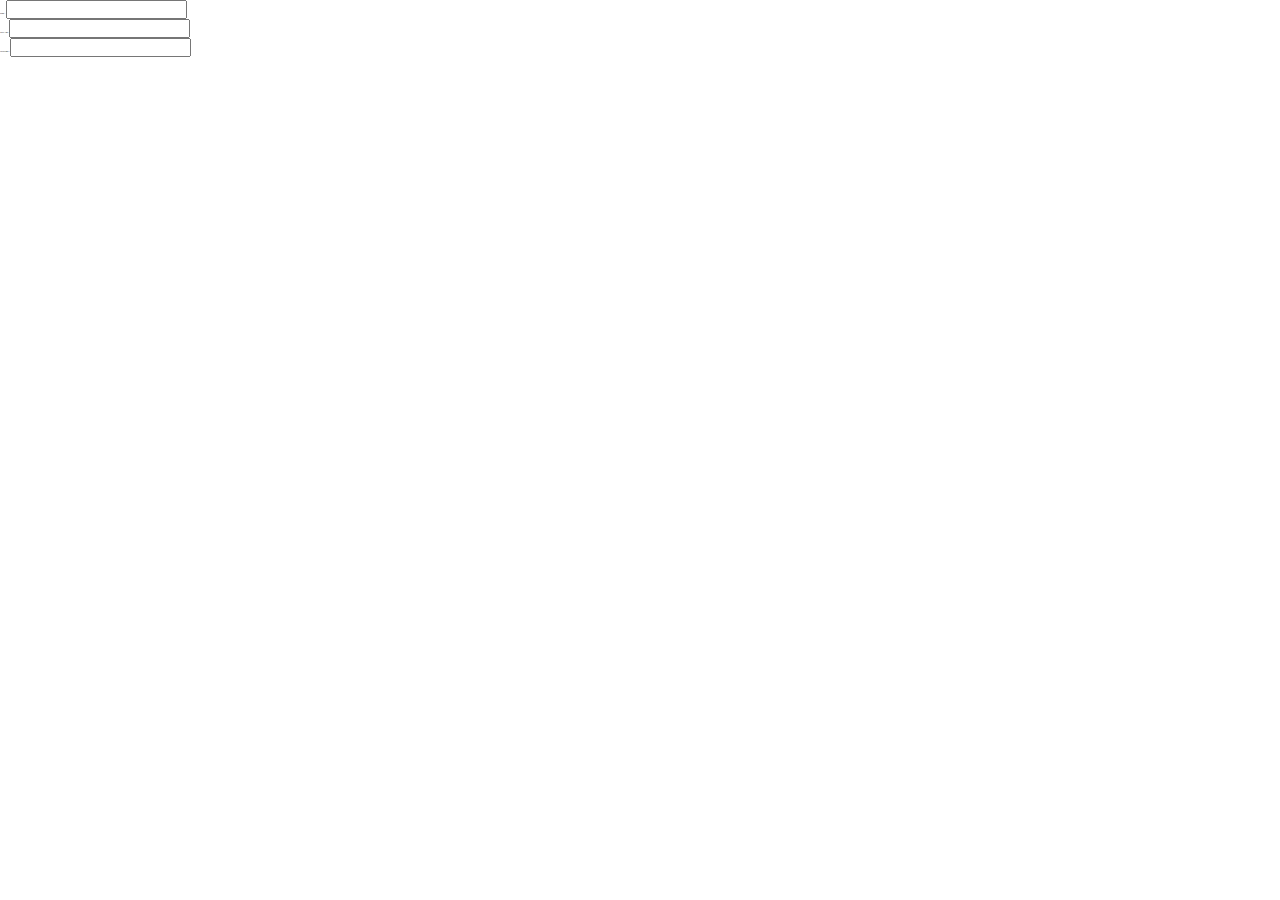
<file: index.html>
<!DOCTYPE html>
<html lang="en">

<head>
    <meta charset="UTF-8">
    <meta name="viewport" content="width=device-width, initial-scale=1.0">
    <title>Document</title>
    <link rel="stylesheet" href="index.css">
</head>

<body >

  <form style="font-size: 2px;" action=" address " >


 <label style="" for="Arvind"> name :</label>

    <input style="" type="text" name="fname" id="Arvind"><br>

    lastNAme:<input type="text" name="lname" id="Arvind"><br>
    twonName :<input type="text" name="townNAme" id="Arvind">

  </form>


</body>

</html>
</file>
<file: index.css>
*{
   margin: 0;
   padding: 0;
}
</file>
